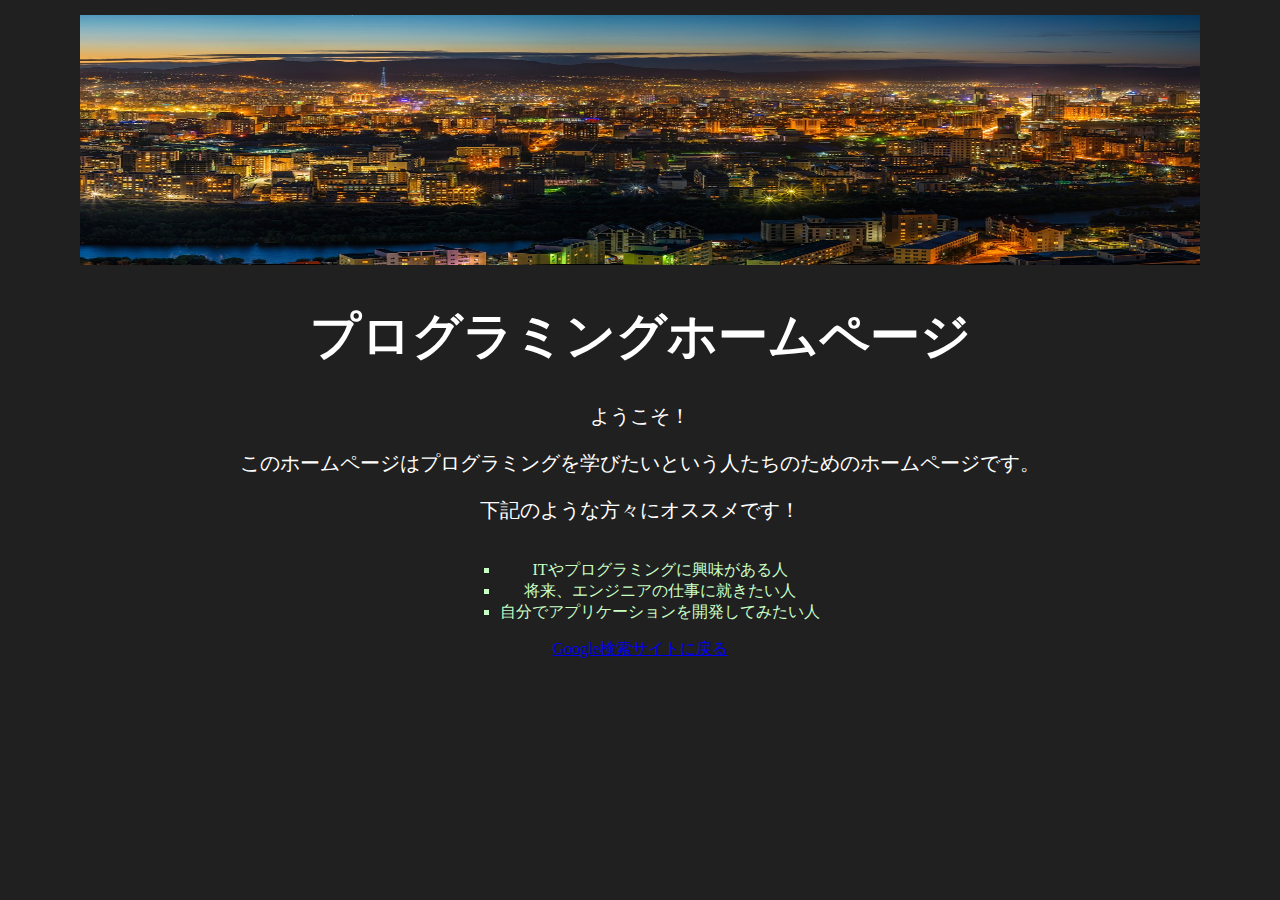
<file: output/index.html>
<!DOCTYPE html>
<html>
    <head>
        <meta charset="UTF-8">
        <link rel="stylesheet" href="./css/style.css">
        <script defer src="./js/script.js"></script>
        <title>プログラミングホームページ</title>
    </head>
    <body>
        <div class="inner">
            <div class="title-image">
                <img src="./img/city.jpg" width="1120px" height="250px"/>
            </div>
            <div class="title">
               <h1>プログラミングホームページ</h1>
            </div>
            <div class="message">
                <p>ようこそ！</p>
                <p>このホームページはプログラミングを学びたいという人たちのためのホームページです。</p>
                <p>下記のような方々にオススメです！</p>
            </div> 
            <div class="list">
                <ul>
                    <li>ITやプログラミングに興味がある人</li>
                    <li>将来、エンジニアの仕事に就きたい人</li>
                    <li>自分でアプリケーションを開発してみたい人</li>
                </ul>
            </div>
            <div class="link">
                <a href="https://www.google.com">Google検索サイトに戻る</a>
            </div>
        </div>
        <div class="layer js-modal">
            <div class="modal">
                <div class="modal-content">
                    <span class="modal-close js-modal-close">✖️</span>
                    <p>ようこそ！！</p>
                    <p>ほげほげほげほげほげほげほげ</p>
                    <p>ほげほげほげほげほげほげほげ</p>
                </div>
            </div>
        </div>
    </body>
</html>
</file>
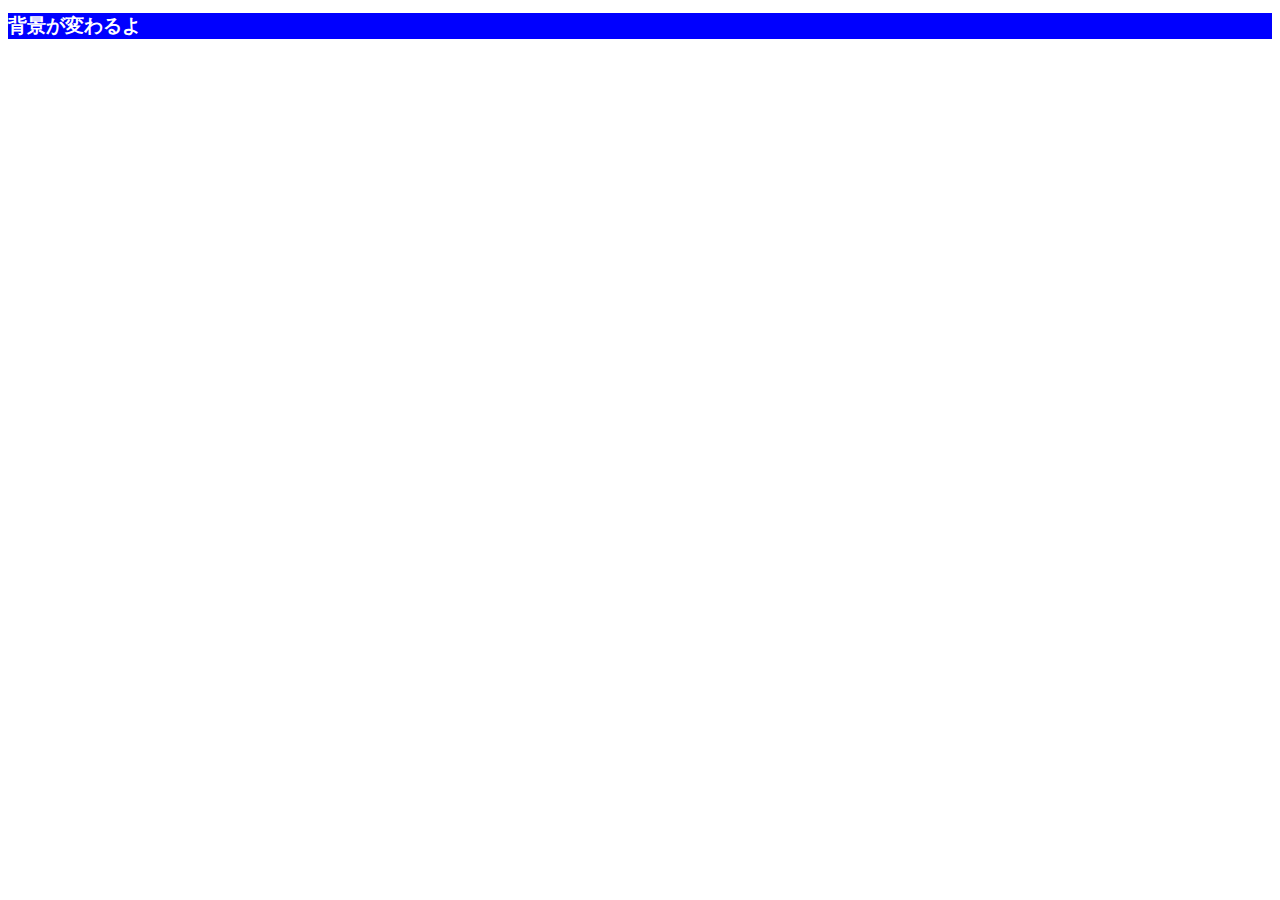
<file: sample05/index.html>
<!DOCTYPE html>
<html lang="ja">
<head>
    <meta charset="UTF-8">
    <link rel="stylesheet" href="style.css">
    <script defer src="./js/script.js"></script>
    <title>サンプル05</title>
</head>
<body>
    <div class="content">
        <h1>背景が変わるよ</h1>
    </div>
</body>
</html>
</file>
<file: output/css/style.css>
html {
    background-color: rgb(32,32,32);
}

.inner {
    text-align: center;
    color: white;
    display: block;
}

.title {
    font-size: 25px;    
}

.message {
    font-size: 20px;
}

.title-image {
    margin-top: 15px;
}

.list {
    display: flex;
    align-items: center;
    flex-direction: column;
    color: rgb(200,255,197);
}

ul {
    list-style: square;
}

/*MODAL SECTION*/

.layer {
    background-color: rgb(0,0,0,.2);
    width: 100%;
    height: 100%;
    position: fixed;
    top: 0;
    left: 0;
    z-index: -1;
    opacity: 0;
    visibility: hidden;
    transition: opacity 1s linear, visivility 1s linear, z-index 1s linear;
}

.layer.is-open {   /* セレクタ.セレクタはAnd演算子 */
    z-index: 9999;
    opacity: 1;
    visibility: visible;
}

.layer.is-open .modal {
    opacity: 1;
    visibility: visible;
}

.modal {
    margin: 15% auto;
    width: 80%;
    max-width: 30rem;
    opacity: 0;
    visibility: hidden;
    transition: visibility .7s linear, opacity .7s linear;
    position: relative;
}

.modal-content {
    background-color: #fff;
    padding: .8rem .8rem 1.4rem;
    height: auto;
    letter-spacing: .1em;
}

.modal-close {
    font-size: 2rem;
    position: absolute;
    top: 0;
    right: 0;
    padding: 0.5rem; /* クリック範囲を広げるために適度なパディングを追加 */
    width: auto; /* 必要最小限の幅に */
    height: auto; /* 必要最小限の高さに */
}

.modal-close:hover {
    cursor: pointer;
}
</file>
<file: sample05/style.css>
@charset "UTF-8";

.backcolor {
    background-color: blue;
}

.content h1 {
    font-size: 1.2rem;
    color: #fff;
}
</file>
